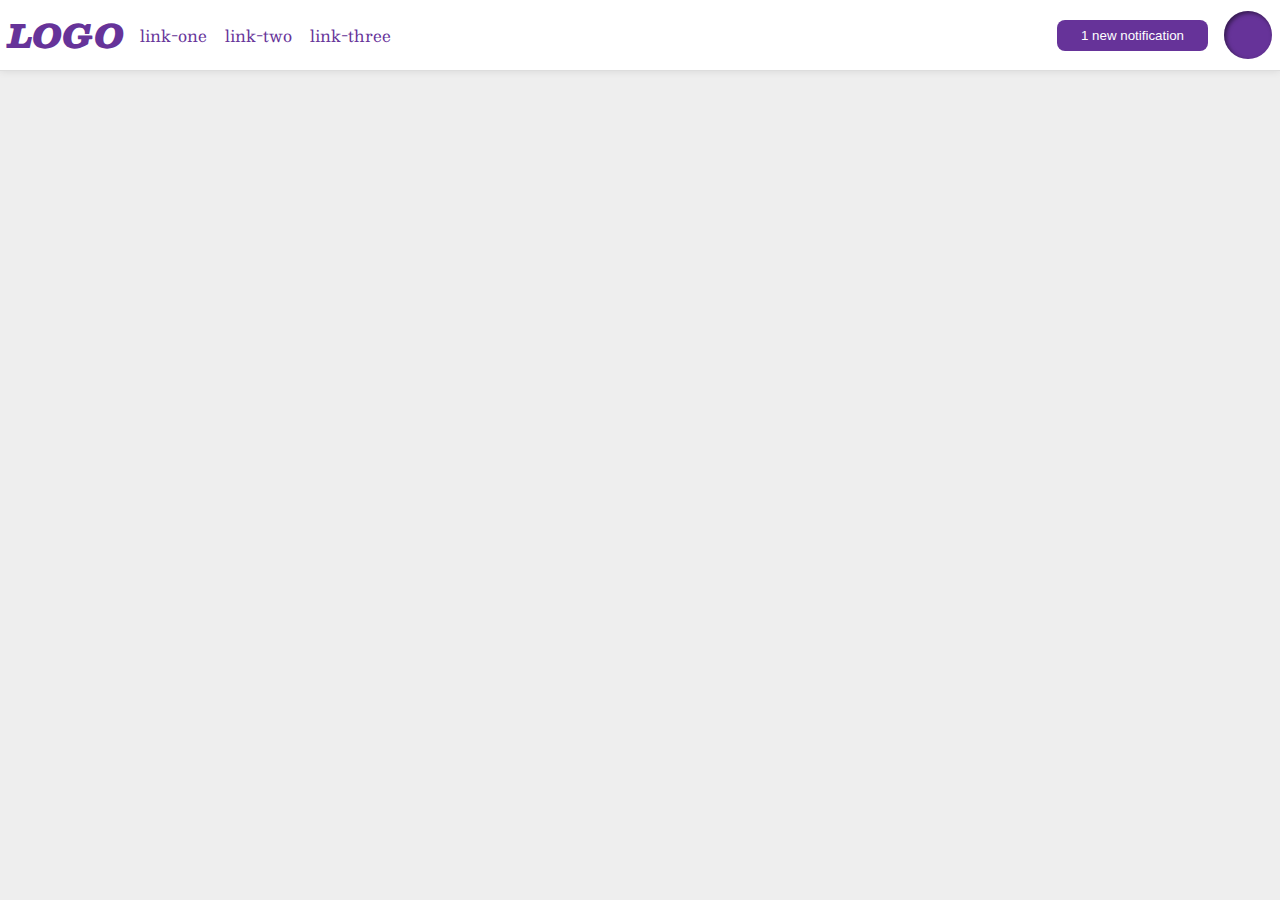
<file: foundations/flex/03-flex-header-2/index.html>
<!DOCTYPE html>
<html lang="en">
  <head>
    <meta charset="UTF-8">
    <meta http-equiv="X-UA-Compatible" content="IE=edge">
    <meta name="viewport" content="width=device-width, initial-scale=1.0">
    <title>Flex Header 2</title>
    <link rel="stylesheet" href="style.css">
  </head>
  <body>
    <div class="header">
      <div class="left">
        <div class="logo">
          LOGO
        </div>
        <ul class="links">
          <li><a href="https://google.com">link-one</a></li>
          <li><a href="https://google.com">link-two</a></li>
          <li><a href="https://google.com">link-three</a></li>
        </ul>
      </div>
      <div class="right">
        <button class="notifications">
          1 new notification
        </button>
        <div class="profile-image"></div>
      </div>
    </div>
  </body>
</html>
</file>
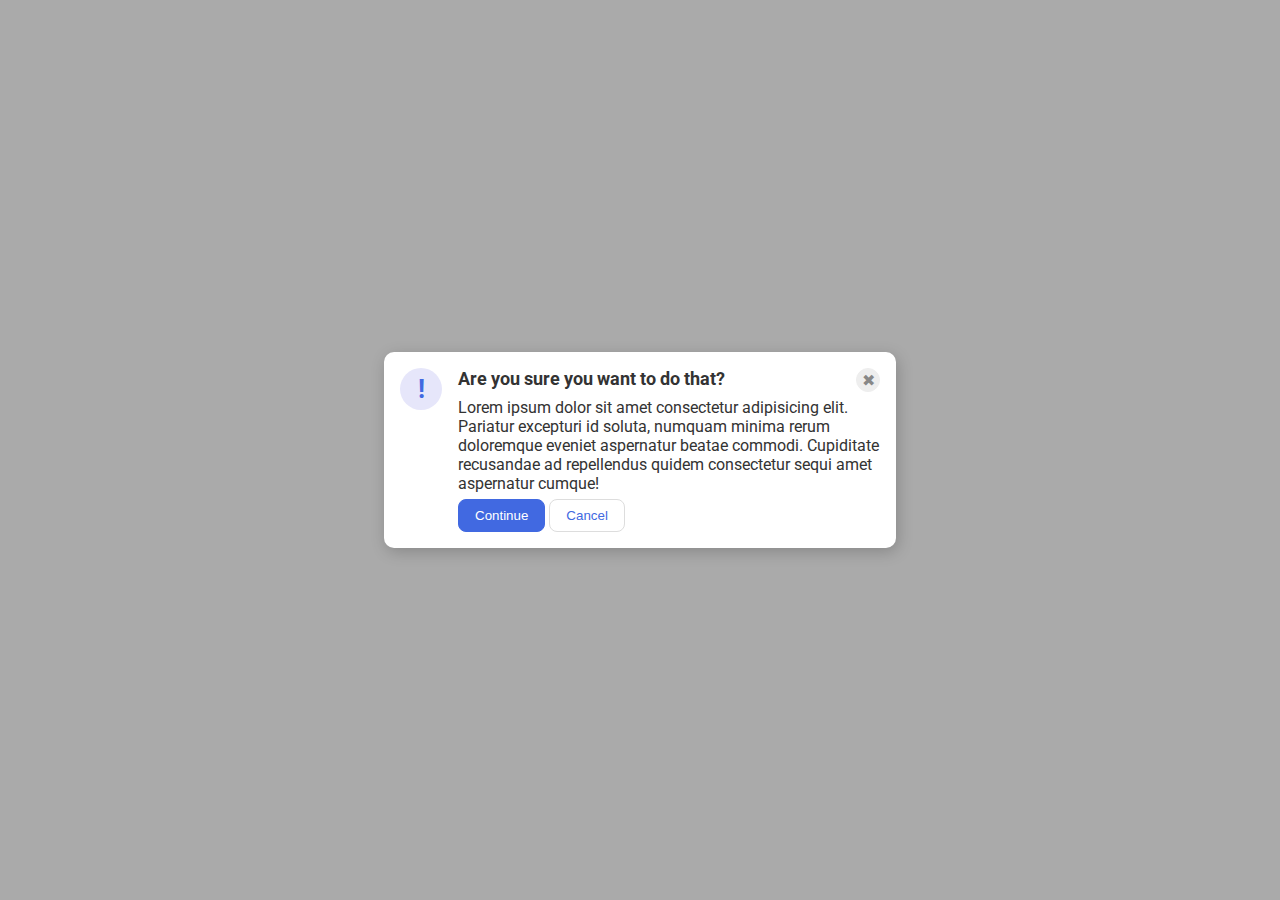
<file: foundations/flex/05-flex-modal/index.html>
<!DOCTYPE html>
<html lang="en">
  <head>
    <meta charset="UTF-8">
    <meta http-equiv="X-UA-Compatible" content="IE=edge">
    <meta name="viewport" content="width=device-width, initial-scale=1.0">
    <link rel="stylesheet" href="style.css">
    <title>Modal</title>
  </head>
  <body>
    <div class="modal">
      <div class="left">
        <div class="icon">!</div>
      </div>
      <div class="right">
        <div class="top">
          <div class="header">Are you sure you want to do that?</div>
          <button class="close-button">✖</button>
        </div>
        <div class="text">Lorem ipsum dolor sit amet consectetur adipisicing elit. Pariatur excepturi id soluta, numquam minima rerum doloremque eveniet aspernatur beatae commodi. Cupiditate recusandae ad repellendus quidem consectetur sequi amet aspernatur cumque!</div>
        <div class="buttons">
          <button class="continue">Continue</button>
          <button class="cancel">Cancel</button>
        </div>
      </div>
      </div>

  </body>
</html>
</file>
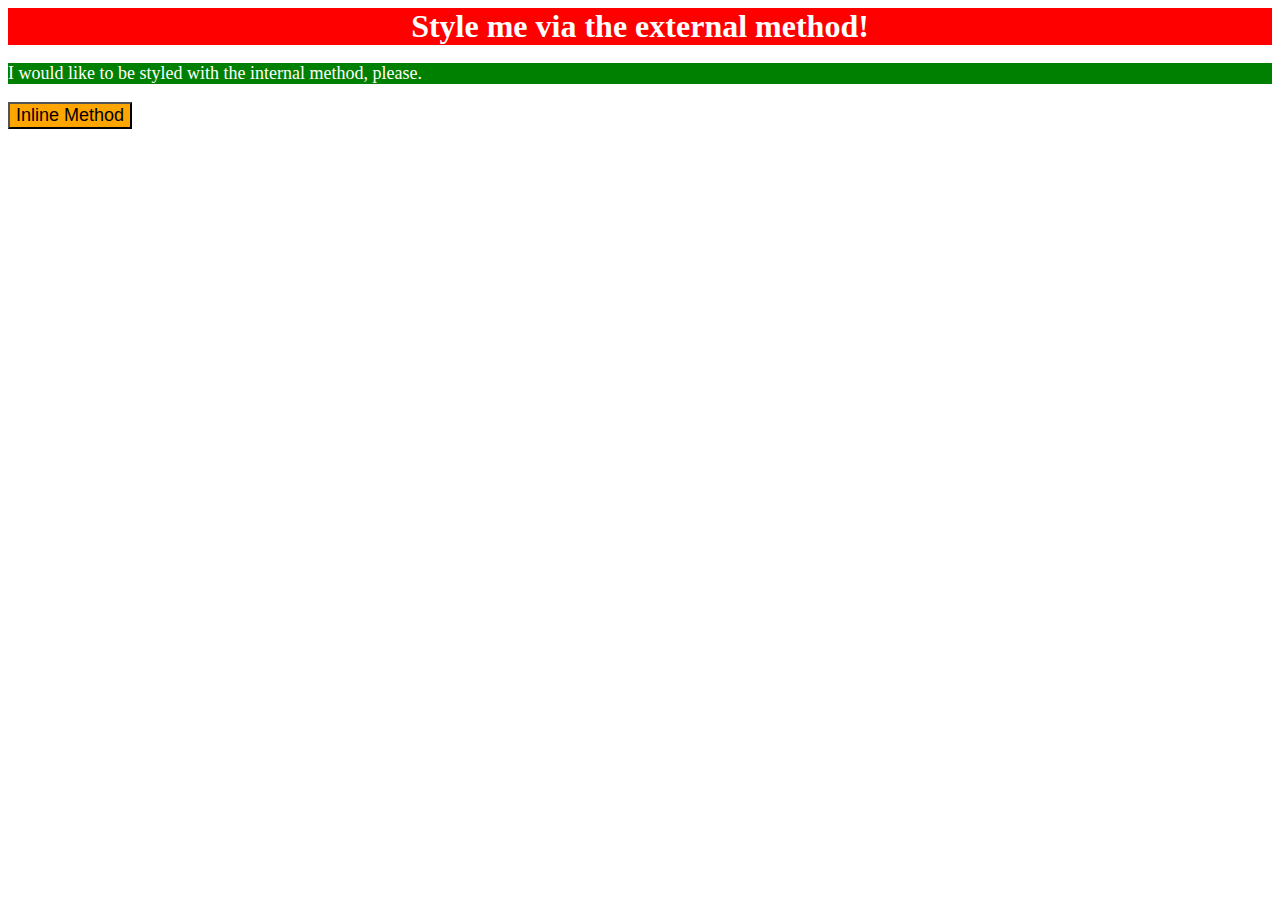
<file: foundations/intro-to-css/01-css-methods/index.html>
<!DOCTYPE html>
<html lang="en">
  <head>
    <meta charset="UTF-8">
    <meta http-equiv="X-UA-Compatible" content="IE=edge">
    <meta name="viewport" content="width=device-width, initial-scale=1.0">
    <title>Methods for Adding CSS</title>
    <link rel="stylesheet" href="style.css">
    <style>
      p {
        color: white;
        background-color: green;
        font-size: 18px;
      }
    </style>
  </head>
  <body>
    <div>Style me via the external method!</div>
    <p>I would like to be styled with the internal method, please.</p>
    <button style="background-color: orange; font-size: 18px;">Inline Method</button>
  </body>
</html>
</file>
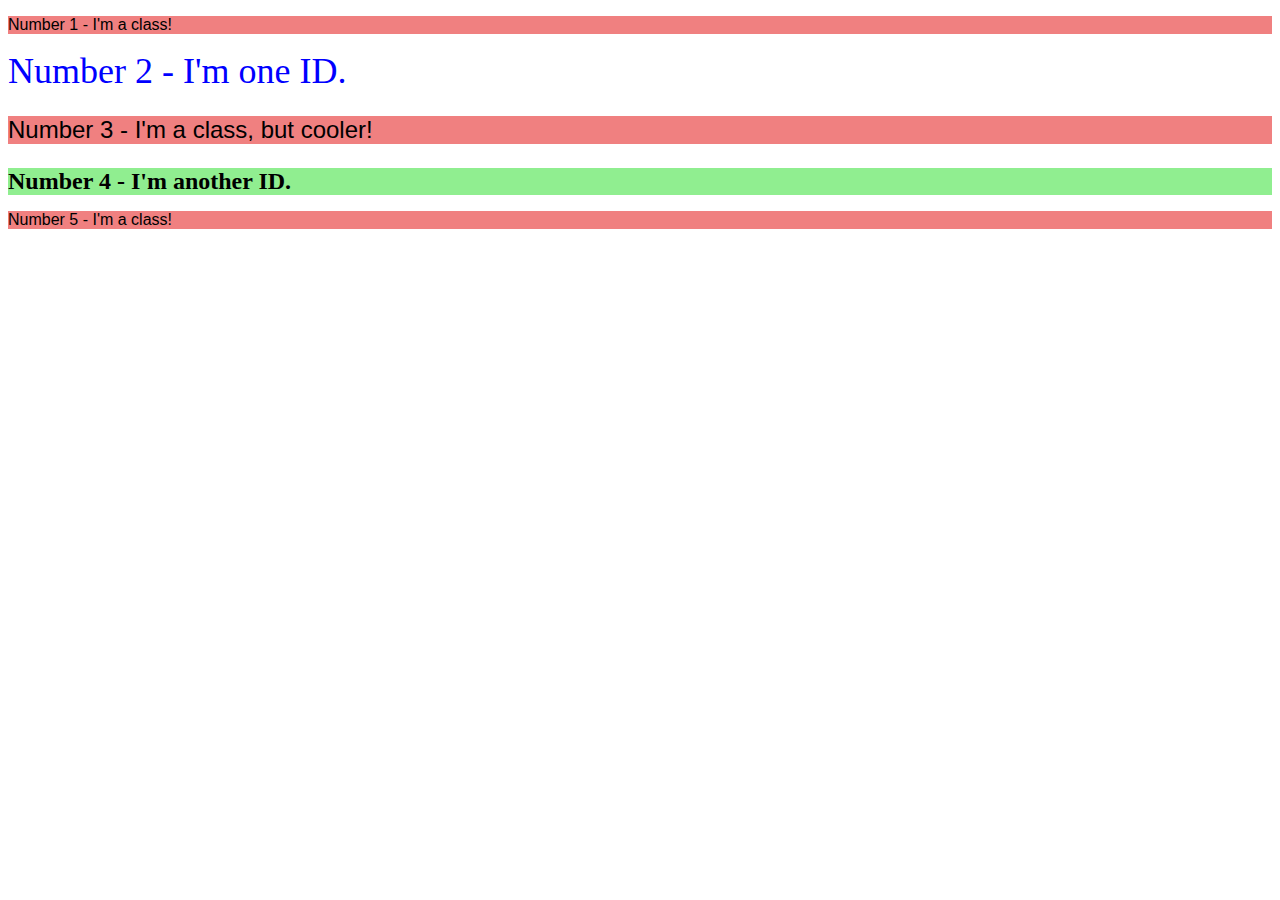
<file: foundations/intro-to-css/02-class-id-selectors/index.html>
<!DOCTYPE html>
<html lang="en">
  <head>
    <meta charset="UTF-8">
    <meta http-equiv="X-UA-Compatible" content="IE=edge">
    <meta name="viewport" content="width=device-width, initial-scale=1.0">
    <title>Class and ID Selectors</title>
    <link rel="stylesheet" href="style.css">
  </head>
  <body>
    <p class="odd">Number 1 - I'm a class!</p>
    <div id="second">Number 2 - I'm one ID.</div>
    <p class="odd font-size">Number 3 - I'm a class, but cooler!</p>
    <div id="fourth" class="font-size">Number 4 - I'm another ID.</div>
    <p class="odd">Number 5 - I'm a class!</p>
  </body>
</html>
</file>
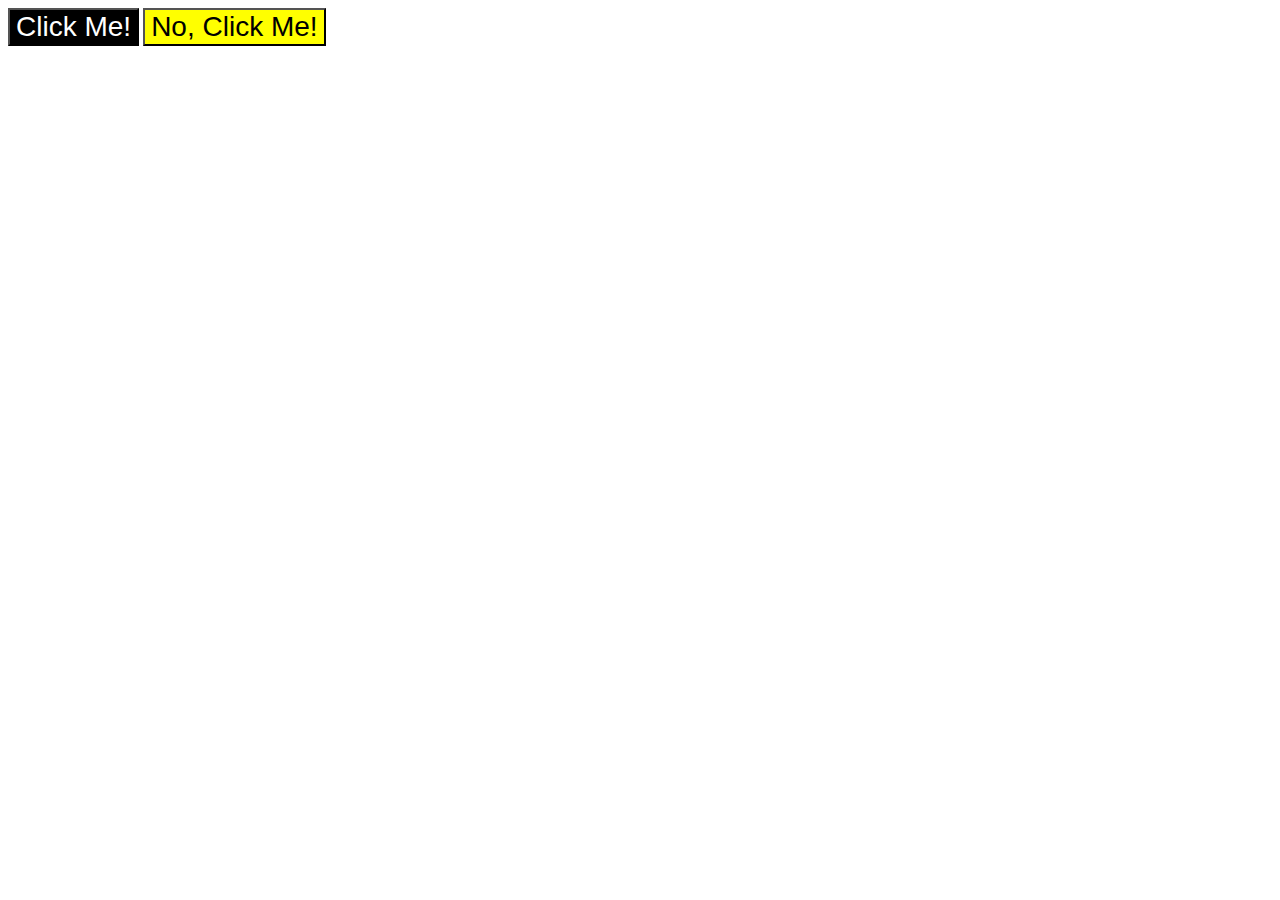
<file: foundations/intro-to-css/03-grouping-selectors/index.html>
<!DOCTYPE html>
<html lang="en">
  <head>
    <meta charset="UTF-8">
    <meta http-equiv="X-UA-Compatible" content="IE=edge">
    <meta name="viewport" content="width=device-width, initial-scale=1.0">
    <title>Grouping Selectors</title>
    <link rel="stylesheet" href="style.css">
  </head>
  <body>
    <button class="first">Click Me!</button>
    <button class="second">No, Click Me!</button>
  </body>
</html>
</file>
<file: foundations/flex/03-flex-header-2/style.css>
/* this is some magical font-importing.  
you'll learn about it later. */
@import url('https://fonts.googleapis.com/css2?family=Besley:ital,wght@0,400;1,900&display=swap');

body {
  margin: 0;
  background: #eee;
  font-family: Besley, serif;
}

.header {
  background: white;
  border-bottom: 1px solid #ddd;
  box-shadow: 0 0 8px rgba(0,0,0,.1);
  display: flex;
  justify-content: space-between;
  padding: 8px;
}

.profile-image {
  background: rebeccapurple;
  box-shadow: inset 2px 2px 4px rgba(0,0,0,.5);
  border-radius: 50%;
  width: 48px;
  height: 48px;
}

.logo {
  color: rebeccapurple;
  font-size: 32px;
  font-weight: 900;
  font-style: italic;
}

button {
  border: none;
  border-radius: 8px;
  background: rebeccapurple;
  color: white;
  padding: 8px 24px;
}

a {
  /* this removes the line under our links */
  text-decoration: none;
  color: rebeccapurple;
}

ul {
  list-style-type: none;
  display: flex;
  margin: 0;
  padding: 0;
  gap: 18px;
}
.right, .left{
  display: flex;
  align-items: center;
  gap: 16px;
}
</file>
<file: foundations/flex/05-flex-modal/style.css>
@import url('https://fonts.googleapis.com/css2?family=Roboto:wght@400;700&display=swap');

html, body {
  height: 100%;
}

body {
  font-family: Roboto, sans-serif;
  margin: 0;
  background: #aaa;
  color: #333;
  /* I'll give you this one for free lol */
  display: flex;
  align-items: center;
  justify-content: center;
}

.modal {
  background: white;
  width: 480px;
  border-radius: 10px;
  box-shadow: 2px 4px 16px rgba(0,0,0,.2);
  display: flex;
  gap:16px;
  padding: 16px;
}

.icon {
  color: royalblue;
  font-size: 26px;
  font-weight: 700;
  background: lavender;
  width: 42px;
  height: 42px;
  border-radius: 50%;
  display: flex;
  align-items: center;
  justify-content: center;
    /* this keeps the icon from getting smashed by the text */
  flex-shrink: 0;
}

.close-button {
  background: #eee;
  border-radius: 50%;
  color: #888;
  font-weight: 400;
  font-size: 16px;
  height: 24px;
  width: 24px;
  display: flex;
  align-items: center;
  justify-content: center;
  border: 1px solid #eee;
  padding: 0;
}

button {
  cursor: pointer;
  padding: 8px 16px;
  border-radius: 8px;
}

button.continue {
  background: royalblue;
  border: 1px solid royalblue;
  color: white;
}

button.cancel {
  background: white;
  border: 1px solid #ddd;
  color: royalblue;
}

.top{
  display: flex;
  justify-content: space-between;
}

.right{
  display: flex;
  flex-direction: column;
  gap: 6px;
}

.header{
  font-size: 18px;
  font-weight: bold;
}
</file>
<file: foundations/intro-to-css/01-css-methods/style.css>
/* style.css */
div {
    color: white;
    background-color: red;
    text-align: center;
    font-size: 32px;
    font-weight: bold;
    
}
</file>
<file: foundations/intro-to-css/02-class-id-selectors/style.css>
.odd{
    background-color: lightcoral;
    font-family: verdana, 'DejaVue Sans', sans-serif ;
}
#second{
   color: blue;
   font-size: 36px;  
}
.font-size{
    font-size: 24px;
}
#fourth{
    background-color: lightgreen;
    font-weight: bold;
}
</file>
<file: foundations/intro-to-css/03-grouping-selectors/style.css>
.first,
.second{
    font-size: 28px;
    font-family: Helvetica, "Times New Roman", sans-serif;
}

.first{
    background-color: black;
    color: white;
}

.second{
    background-color: yellow;
}
</file>
